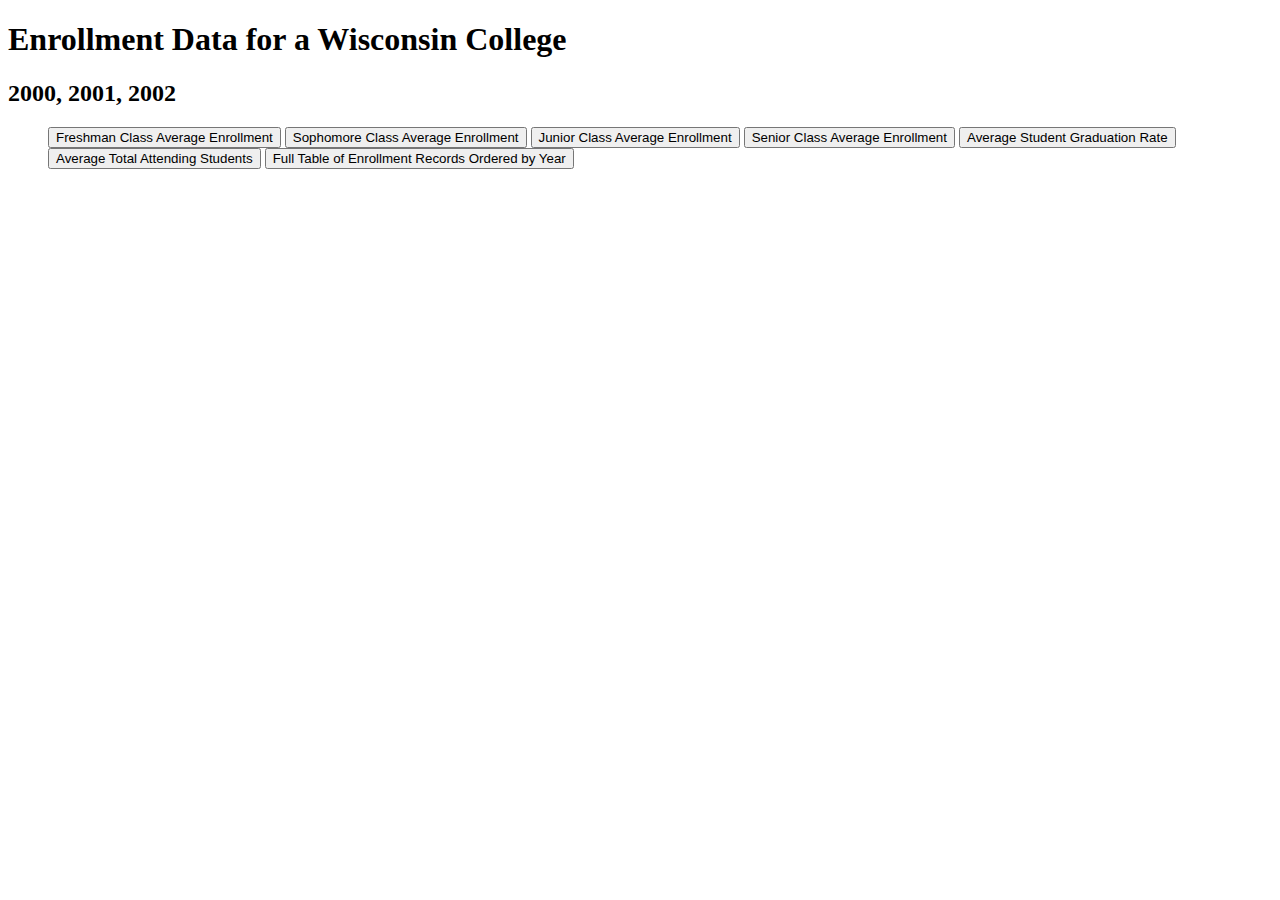
<file: index.html>
<!DOCTYPE html>
<html lang="en">
  <head>
    <meta charset="utf-8">
    <title>jQuery Ajax for Sinatra API</title>
  </head>
  <body>
    <h1>Enrollment Data for a Wisconsin College</h1>
    <h2>2000, 2001, 2002</h2>
    <ul id="fresh">
      <button onclick="function()">Freshman Class Average Enrollment</button>
      <button onclick="function()">Sophomore Class Average Enrollment</button>
      <button onclick="function()">Junior Class Average Enrollment</button>
      <button onclick="function()">Senior Class Average Enrollment</button>
      <button onclick="function()">Average Student Graduation Rate</button>
      <button onclick="function()">Average Total Attending Students</button>
      <button onclick="function()">Full Table of Enrollment Records Ordered by Year</button>
    </ul>
    <script src="https://ajax.googleapis.com/ajax/libs/jquery/3.1.1/jquery.min.js"></script>
    <script src="main.js"></script>
  </body>
</html>
</file>
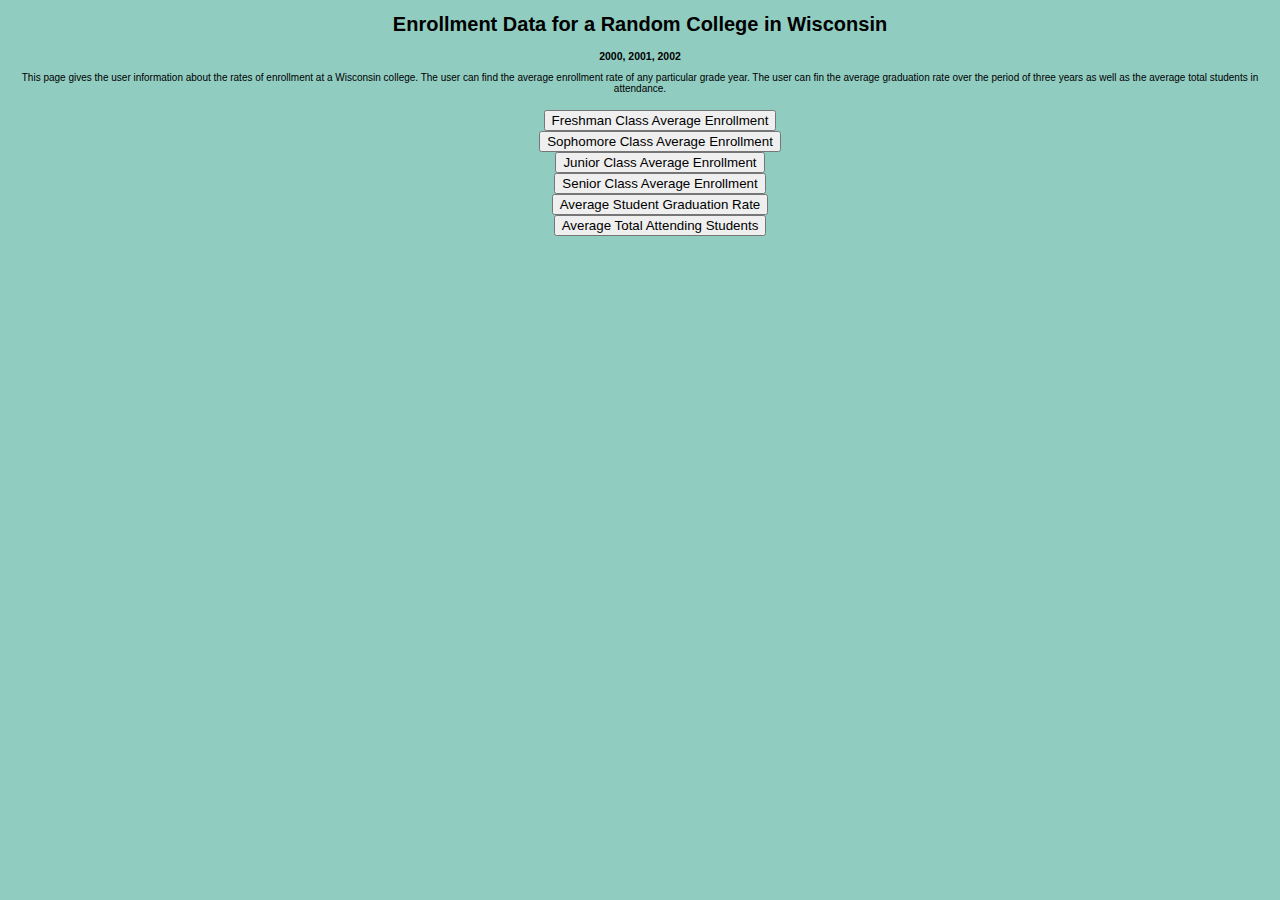
<file: public/index.html>
<!DOCTYPE html>
<html lang="en">
  <head>
    <meta charset="utf-8">
    <title>jQuery Ajax for Sinatra API</title>
    <link rel="stylesheet" href="enrollment.css">
  </head>
  <body>
    <div class="title">
    <h1>Enrollment Data for a Random College in Wisconsin</h1>
    </div>
    <div class='subtitle'>
    <h2>2000, 2001, 2002</h2>
    </div>
    <div class='p'>
    <p>This page gives the user information about the rates of enrollment
      at a Wisconsin college. The user can find the average enrollment rate of any
      particular grade year. The user can fin the average graduation rate over the period of three years
    as well as the average total students in attendance.</p>
    </div>
    <ul>
    <div class='one'>
      <button id="fresh">Freshman Class Average Enrollment</button>
      <div id="fresh-avg"></div>
    </div>
      <div class='two'>
        <button id="soph">Sophomore Class Average Enrollment</button>
        <div id="soph-avg"></div>
      </div>
      <div class='three'>
        <button id="jun">Junior Class Average Enrollment</button>
        <div id="jun-avg"></div>
      </div>
      <div class='four'>
        <button id="sen">Senior Class Average Enrollment</button>
        <div id="sen-avg"></div>
      </div>
      <div class='five'>
        <button id="grad">Average Student Graduation Rate</button>
        <div id="grad-avg"></div>
      </div>
      <div class='six'>
        <button id="total">Average Total Attending Students</button>
        <div id="total-avg"></div>
      </div>
    </ul>
    <script src="https://ajax.googleapis.com/ajax/libs/jquery/3.1.1/jquery.min.js"></script>
    <script src="main.js"></script>
  </body>
</html>
</file>
<file: public/enrollment.css>
body {
  background-color : #90ccc0;
}

.title {
text-align : center;
font-family: "Lucida Grande", "Lucida Sans Unicode", "Lucida Sans", Geneva, Verdana, sans-serif;
font-size: 10px;
}

.subtitle {
text-align : center;
font-family: "Lucida Grande", "Lucida Sans Unicode", "Lucida Sans", Geneva, Verdana, sans-serif;
font-size: 7px;
}

.p {
text-align : center;
font-size: 10px;
font-family: "Lucida Grande", "Lucida Sans Unicode", "Lucida Sans", Geneva, Verdana, sans-serif;
}

.one {
text-align : center;
font-family: "Lucida Grande", "Lucida Sans Unicode", "Lucida Sans", Geneva, Verdana, sans-serif;
}

.two {
text-align : center;
font-family: "Lucida Grande", "Lucida Sans Unicode", "Lucida Sans", Geneva, Verdana, sans-serif;
}

.three {
text-align : center;
font-family: "Lucida Grande", "Lucida Sans Unicode", "Lucida Sans", Geneva, Verdana, sans-serif;
}

.four {
text-align : center;
font-family: "Lucida Grande", "Lucida Sans Unicode", "Lucida Sans", Geneva, Verdana, sans-serif;
}

.five {
text-align : center;
font-family: "Lucida Grande", "Lucida Sans Unicode", "Lucida Sans", Geneva, Verdana, sans-serif;
}

.six {
text-align : center;
font-family: "Lucida Grande", "Lucida Sans Unicode", "Lucida Sans", Geneva, Verdana, sans-serif;
}

.seven {
text-align : center;
font-family: "Lucida Grande", "Lucida Sans Unicode", "Lucida Sans", Geneva, Verdana, sans-serif;
}
</file>
